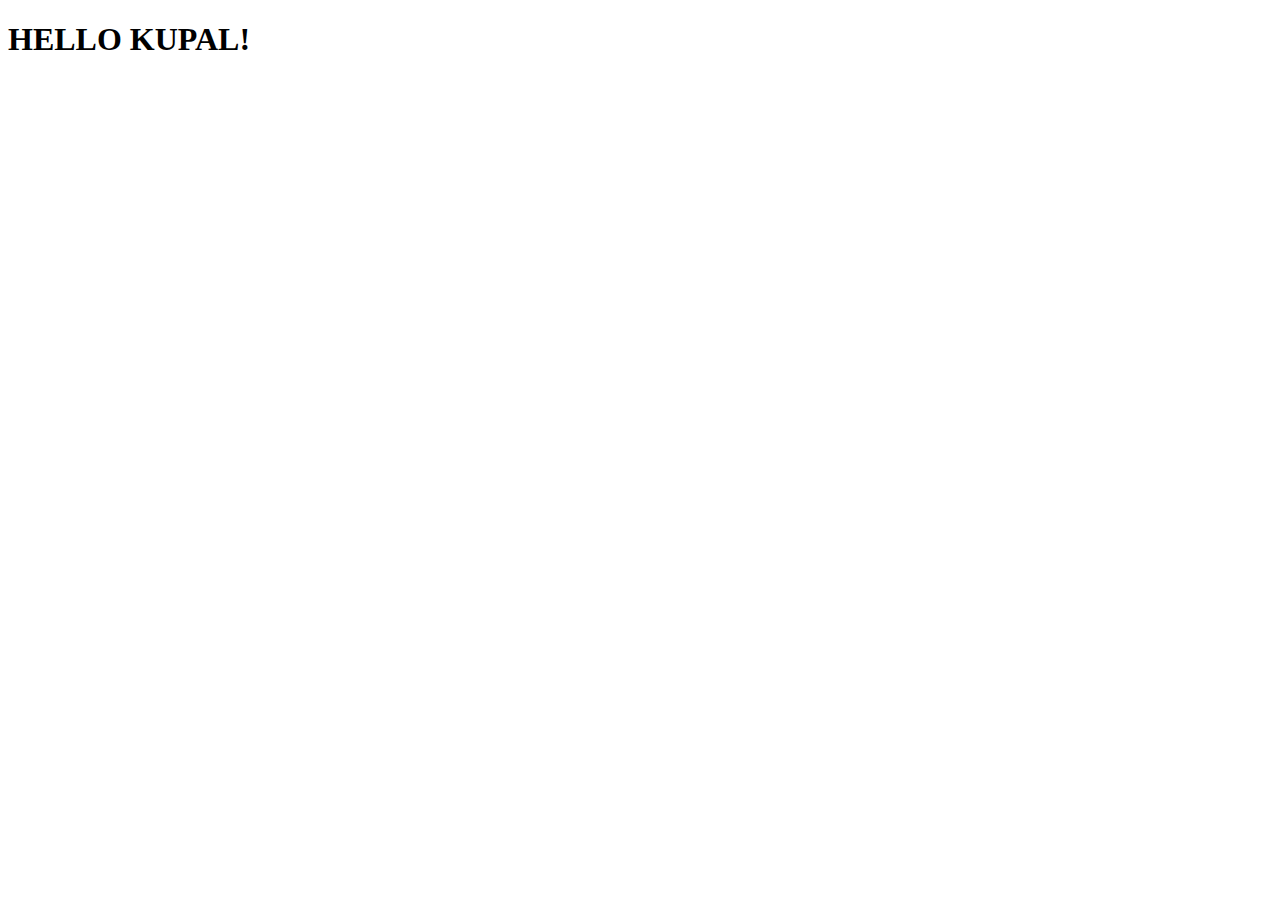
<file: frostybites/reservation/templates/admin/test.html>
<!DOCTYPE html>
<html lang="en">
<head>
    <meta charset="UTF-8">
    <meta name="viewport" content="width=device-width, initial-scale=1.0">
    <title>Document</title>
</head>
<body>
    <h1>HELLO KUPAL!</h1>
</body>
</html>
</file>
